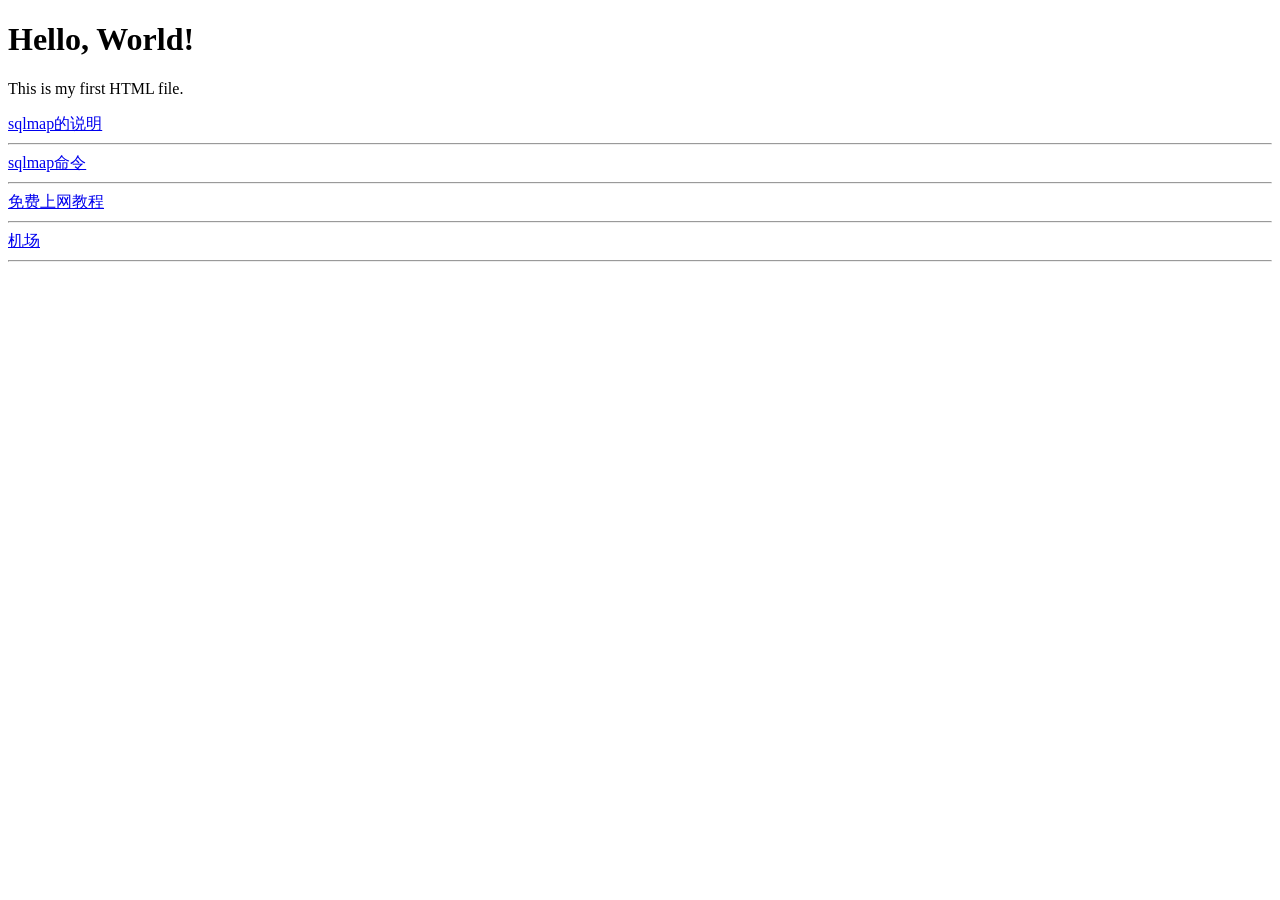
<file: index.html>
<!DOCTYPE html>
<html>
<head>
    <title>My HTML File</title>
</head>
<body>
    <h1>Hello, World!</h1>
    <p>This is my first HTML file.</p>
    <a href="./doc/sm.html">sqlmap的说明</a><hr/>
    <a href="./sqlmap.txt">sqlmap命令</a><hr/>
    <a href="./免费上网教程.html">免费上网教程</a><hr/>
    <a href="./XYZ.html">机场</a><hr/>
</body>
</html>
</file>
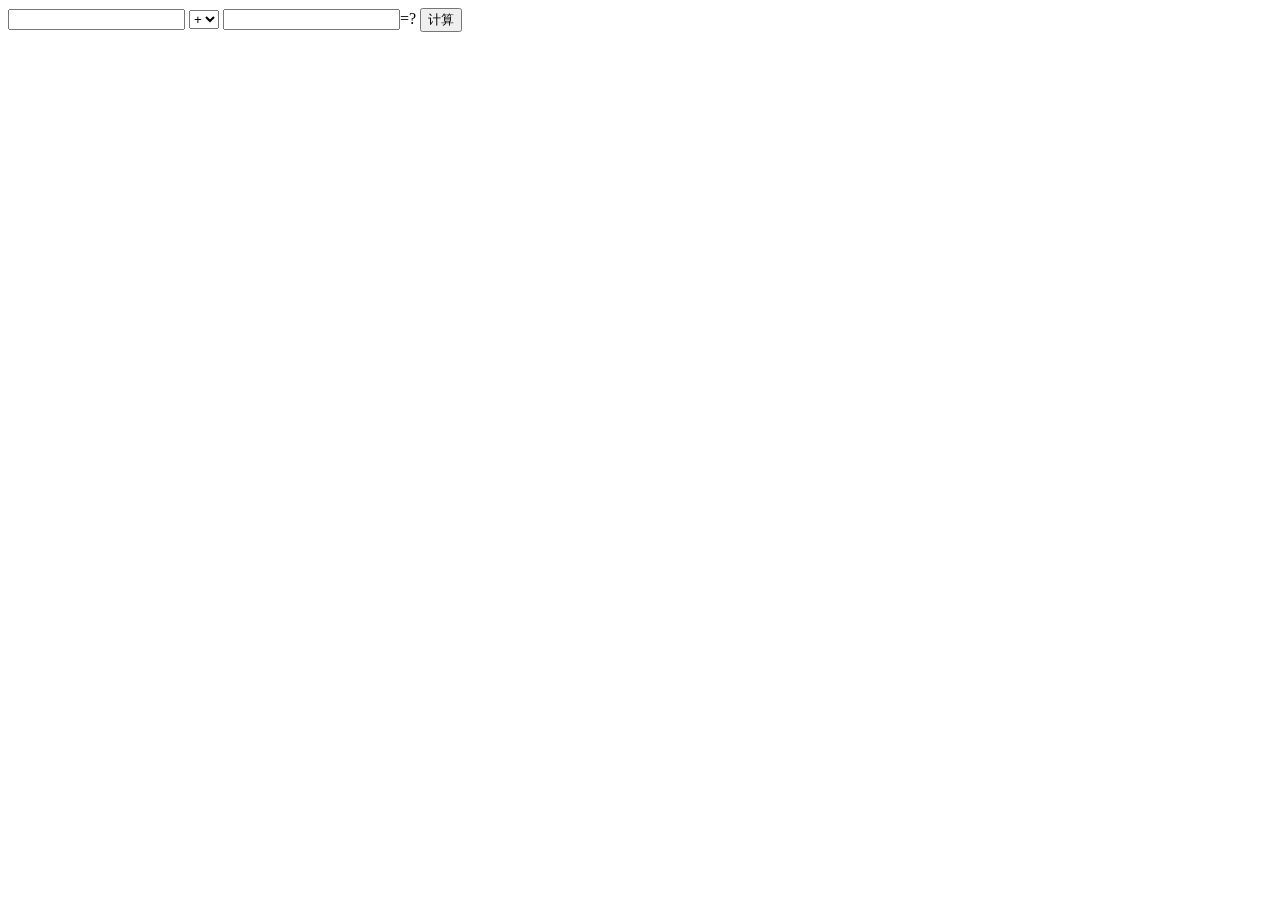
<file: 700cc/homework/作业2.html>
<!DOCTYPE html>
<html>
	<head>
		<meta charset="utf-8">
		<title></title>
		<script>
			//var a = "10 "

			//var b = parseInt(a) + 20;
			
			//alert(b)
			
			function ck(v1,v2){
				//判断空值
				
						
				var a = parseInt(v1)				
				var b = parseInt(v2)
				alert(a + b)
			}
		</script>
	</head>
	<body>
		<input type="text" id="t1">
		<select id="opr">
			<option value="">+</option>
			<option value="">-</option>
			<option value="">*</option>
			<option value="">/</option>
		</select>
		
		<input type="text" name="" id="t2"  />=?
		
		<button onclick="ck(t1.value,t2.value)">计算</button>
	</body>
</html>
</file>
